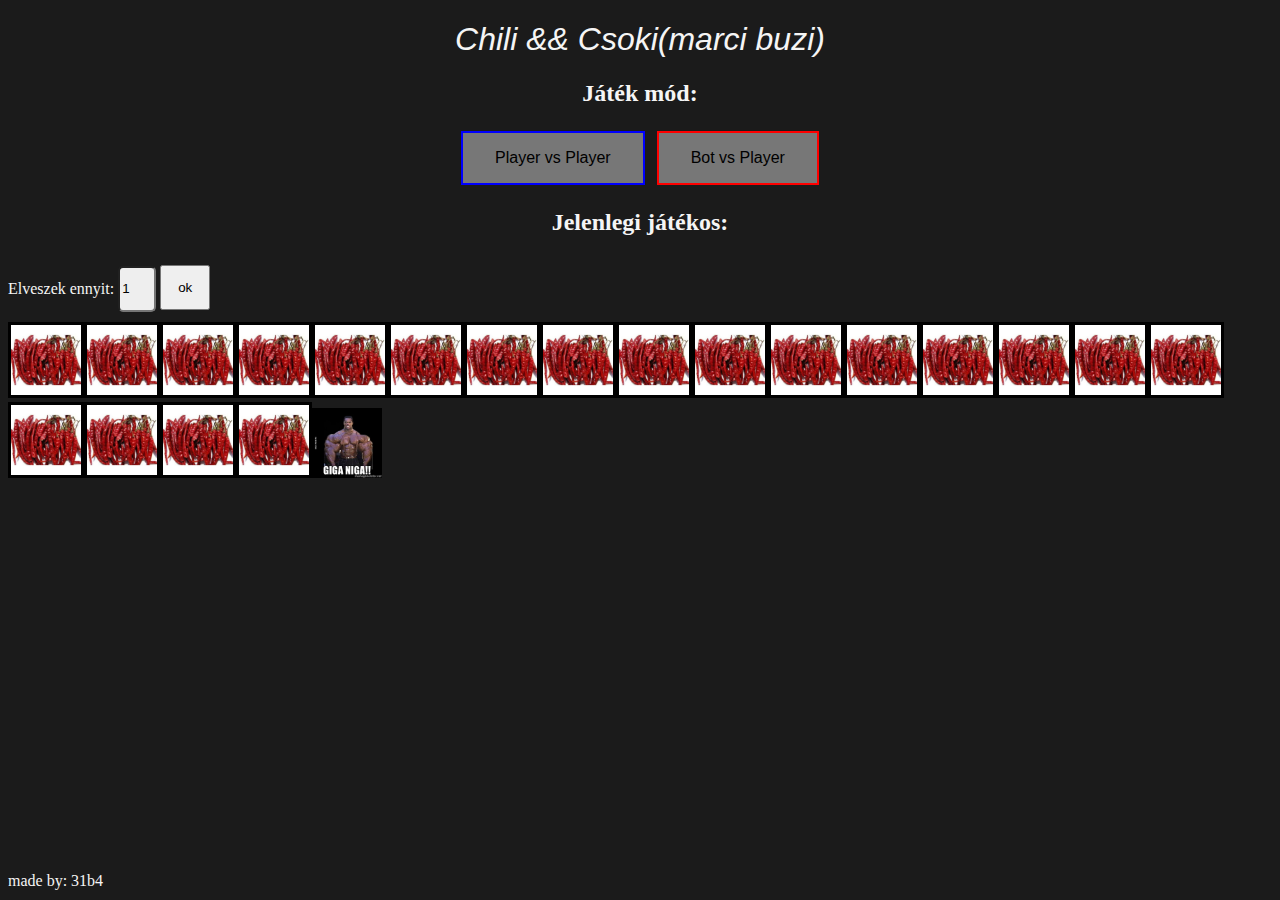
<file: index.html>
<!DOCTYPE html>
<html lang="hu">
<head>
    <meta charset="UTF-8">
    <meta http-equiv="X-UA-Compatible" content="IE=edge">
    <meta name="viewport" content="width=device-width, initial-scale=1.0">
    <link rel="stylesheet" href="stlye.css"/>   
    <title>chili csoki</title>
</head>
<body>
    <h1 onclick="window.location.reload()">Chili && Csoki(marci buzi)</h1>
    <h2 id="gamemode">Játék mód:</h2>
    <div class="gombok">
        <button class="button button1" onclick="pvp()">Player vs Player</button>
        <button class="button button2" onclick="pve()">Bot vs Player</button>
    </div>
    <h2 id="jelenlegiJatekos">Jelenlegi játékos:</h2>
    <div class="elvetel">
        <label>Elveszek ennyit:</label>
        <input type="number" id="elvesz" name="idk" min="1" max="3" value="1">
        <button  onclick="ok()">ok</button>
    </div>
    <div id="kepek"></div></div>
    <script src ="run.js"></script>
    <footer>made by: 31b4</footer>
</body>
</html>
</file>
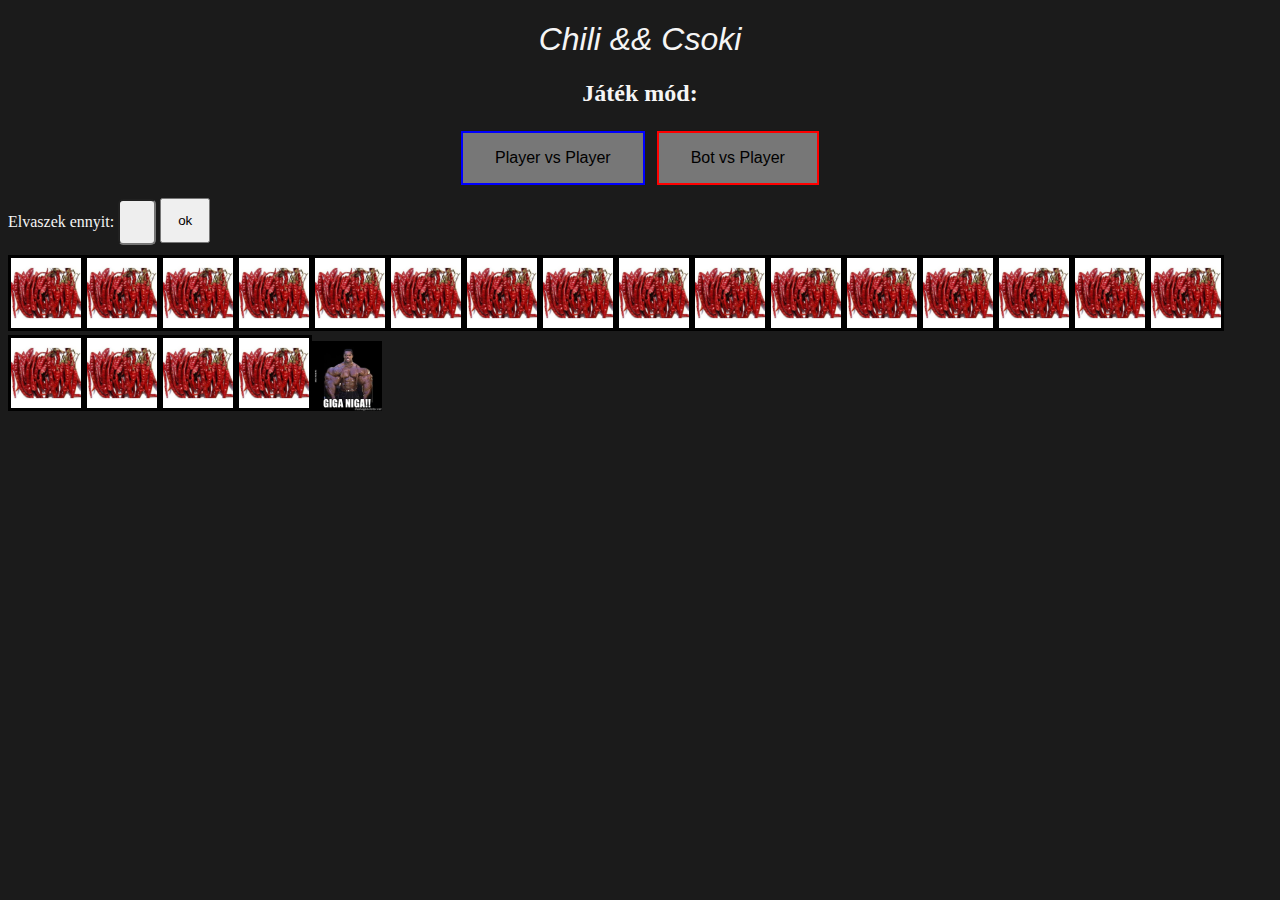
<file: chiliEsChósoki/html.html>
<!DOCTYPE html>
<html lang="hu">
<head>
    <meta charset="UTF-8">
    <meta http-equiv="X-UA-Compatible" content="IE=edge">
    <meta name="viewport" content="width=device-width, initial-scale=1.0">
    <link rel="stylesheet" href="stlye.css"/>   
    <title>chili csoki</title>
</head>
<body>
    <h1 onclick="window.location.reload()">Chili && Csoki</h1>
    <h2 id="gamemode">Játék mód:</h2>
    <div class="gombok">
        <button class="button button1" onclick="pvp()">Player vs Player</button>
        <button class="button button2" onclick="pve()">Bot vs Player</button>
    </div>
    <div class="elvetel">
        <label>Elvaszek ennyit:</label>
        <input type="number" id="elvesz" name="idk" min="1" max="3">
        <button  onclick="ok()">ok</button>
    </div>
    <div id="kepek"></div></div>
    <script src ="run.js"></script>
</body>
</html>
</file>
<file: stlye.css>
img {
height: 70px;    
}
body{
    background-color: #1b1b1b;
    background-repeat: no-repeat;
	background-size: cover;
    background-attachment: fixed;
    background-position: center;
}
h1{
    color:whitesmoke;
    text-align: center;
	width: 100%;
    font-style: oblique;
    font-family: 'Franklin Gothic Medium', 'Arial Narrow', Arial, sans-serif;
    font-size: xx-large;
    font-weight: initial;
    cursor:pointer;
}
h2{
    color:whitesmoke;
    text-align: center;
}
button{
    padding: 13px 16px;
}
.button {
    background-color:#777; /* Green */
    border: none;
    color: white;
    padding: 16px 32px;
   
    text-align: center;
    text-decoration: none;
    display: inline-block;
    font-size: 16px;
    margin: 4px 6px;
    transition-duration: 0.4s;
    cursor: pointer;
  }
  
  .button1 {
    background-color:#777;
    color: black; 
    border: 2px solid blue;
  }
  
  .button1:hover {
    background-color: blue;
    color: white;
  }
  
  .button2 {
    background-color:#777;
    color: black; 
    border: 2px solid red;
  }
  
  .button2:hover {
    background-color: red;
    color: white;
  }
  .gombok{
    display: flex;
    justify-content: center;
  }
.elvesz{
    border: 3px solid red;
}
input{
    background-color: #eee;
    border-radius: 5px;
    width: 30px;
    height: 40px;
    margin-left: 50%;
    margin-right: 50%;
    
}
label{
    color:whitesmoke;
}
input, label{
    display: inline-block;
    vertical-align: middle;
    margin: 10px 0;
}
footer{
    color:whitesmoke;
    position: absolute;
    bottom: 10px;
}
</file>
<file: chiliEsChósoki/stlye.css>
img {
height: 70px;    
}
body{
    background-color: #1b1b1b;
    background-repeat: no-repeat;
	background-size: cover;
    background-attachment: fixed;
    background-position: center;
}
h1{
    color:whitesmoke;
    text-align: center;
	width: 100%;
    font-style: oblique;
    font-family: 'Franklin Gothic Medium', 'Arial Narrow', Arial, sans-serif;
    font-size: xx-large;
    font-weight: initial;
    cursor:pointer;
}
h2{
    color:whitesmoke;
    text-align: center;
}
button{
    padding: 13px 16px;
}
.button {
    background-color:#777; /* Green */
    border: none;
    color: white;
    padding: 16px 32px;
   
    text-align: center;
    text-decoration: none;
    display: inline-block;
    font-size: 16px;
    margin: 4px 6px;
    transition-duration: 0.4s;
    cursor: pointer;
    
  }
  
  .button1 {
    background-color:#777;
    color: black; 
    border: 2px solid blue;
    
    
  }
  
  .button1:hover {
    background-color: blue;
    color: white;
  }
  
  .button2 {
    background-color:#777;
    color: black; 
    border: 2px solid red;
  }
  
  .button2:hover {
    background-color: red;
    color: white;
  }
  .gombok{
    display: flex;
    justify-content: center;
  }
.elvesz{
    border: 3px solid red;
}
input{
    background-color: #eee;
    border-radius: 5px;
    width: 30px;
    height: 40px;
    margin-left: 50%;
    margin-right: 50%;
    
}
label{
    color:whitesmoke;
}
input, label{
    display: inline-block;
    vertical-align: middle;
    margin: 10px 0;
  }
</file>
